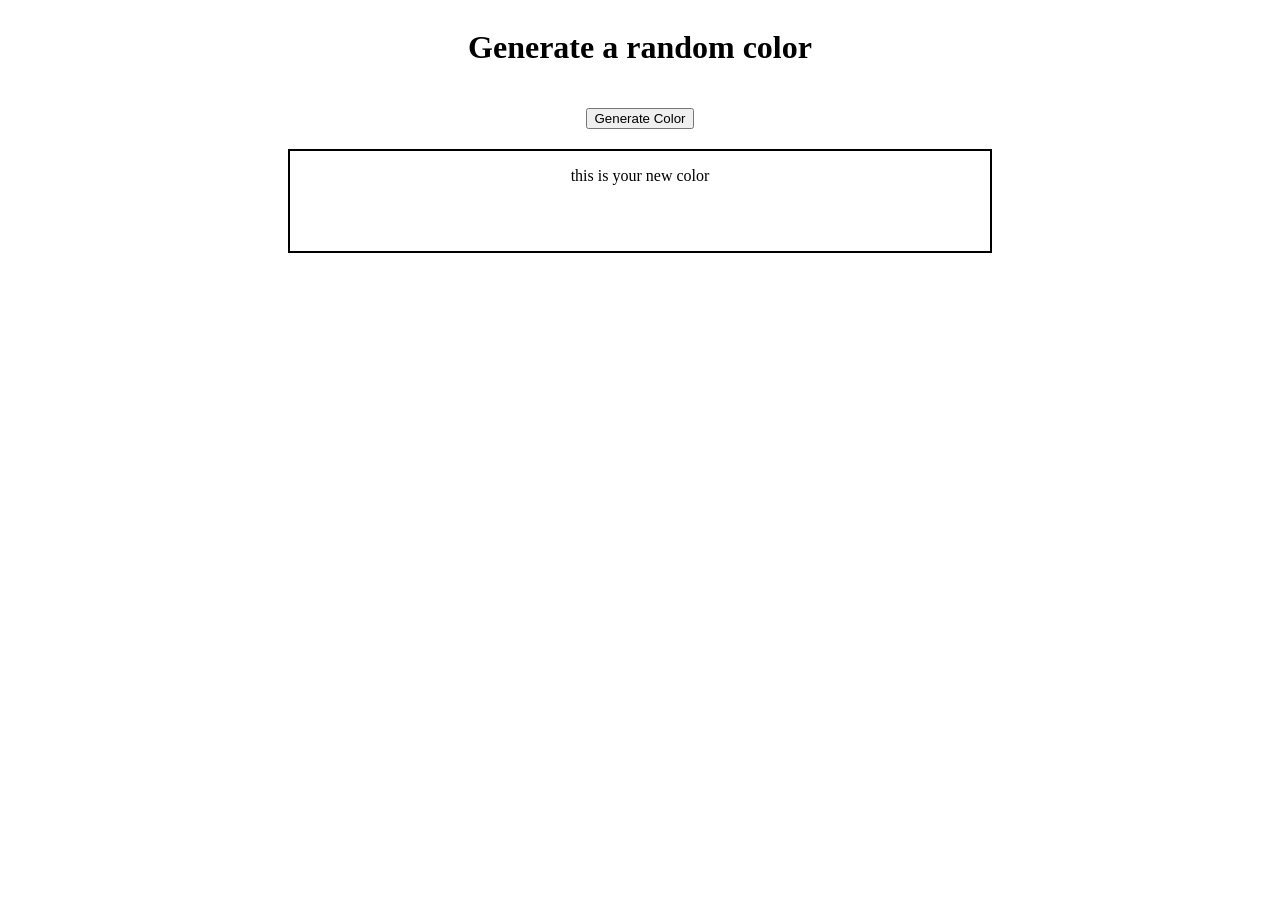
<file: DomActivity/index.html>
<!DOCTYPE html>
<html lang="en">
<head>
    <meta charset="UTF-8">
    <meta name="viewport" content="width=device-width, initial-scale=1.0">
    <title>Document</title>
    <style>
        body{
            display: flex;
            align-items: center;
            justify-content: center;
            flex-direction: column;
            gap: 20px;
        }
    
        .box{
            width: 700px;
            height: 100px;
            border: 2px solid black;
            text-align: center;
        }
    </style>
</head>
<body>
    <!-- <div class="container"> -->
        <h1>Generate a random color</h1>

        <button>Generate Color</button>
        <div class="box">
           <p> this is your new color </p>
        </div>
    <!-- </div> -->
    
    <script src="app.js"></script>
</body>
</html>
</file>
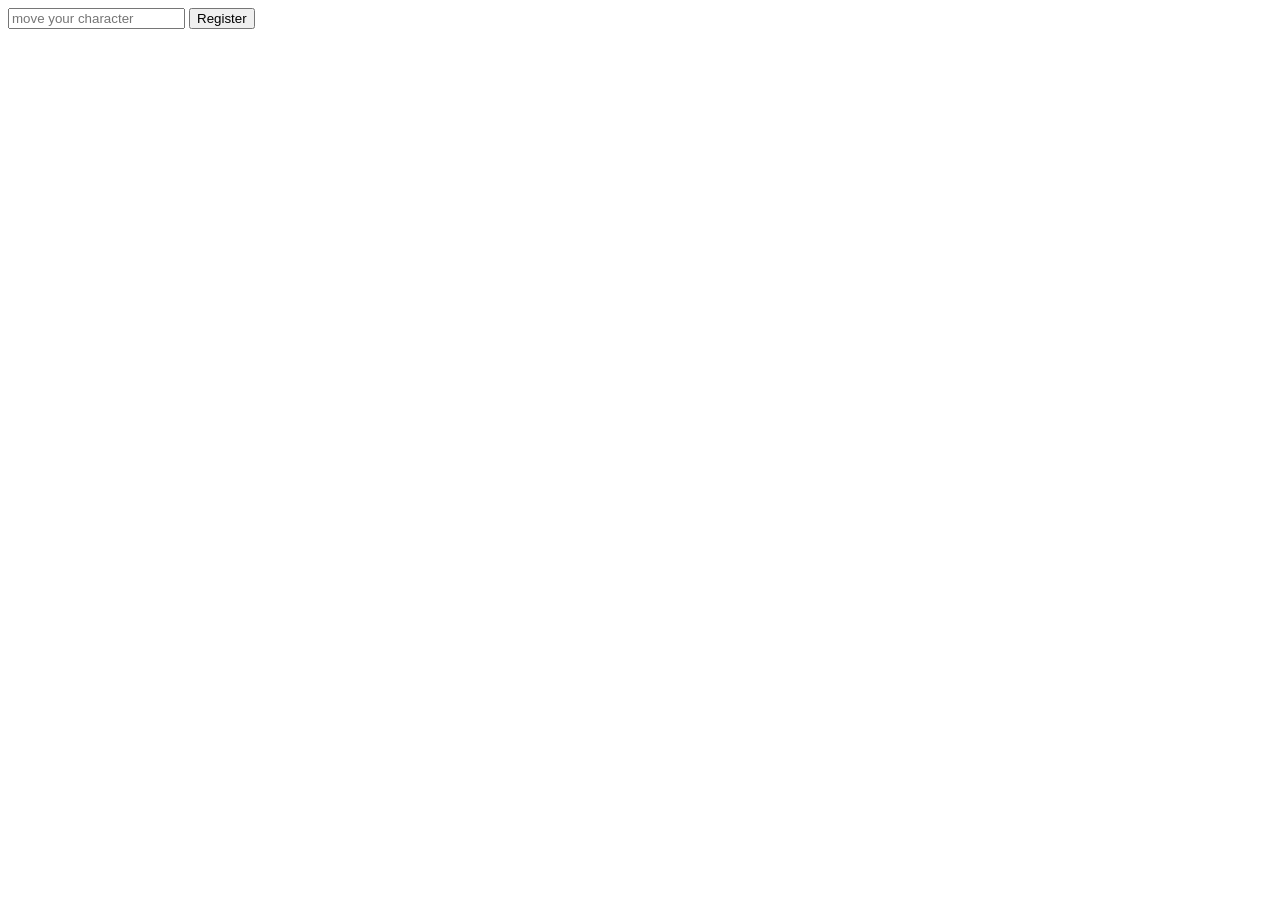
<file: EventListner/index.html>
<!DOCTYPE html>
<html lang="en">
<head>
    <meta charset="UTF-8">
    <meta name="viewport" content="width=device-width, initial-scale=1.0">
    <title>Document</title>
</head>
<body>
    
    <input type="text" placeholder="move your character">
    <button>Register</button>


    <script src="app.js"></script>
</body>
</html>
</file>
